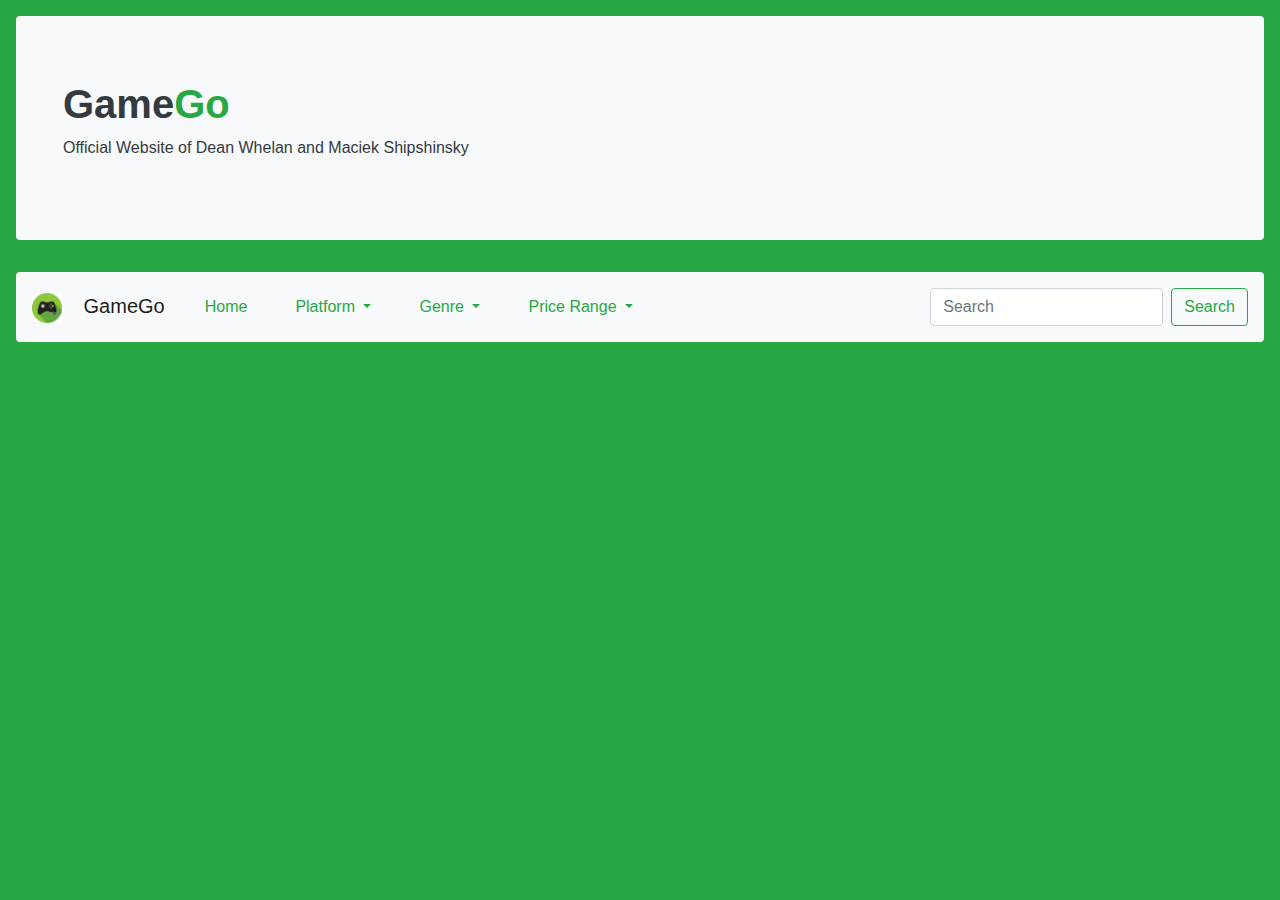
<file: Front-end framework/index.html>
<!DOCTYPE html>

<html>
	<head>

		<title>GameGo.com</title>

		<!-- BootStrap Stylesheet -->
		<link rel="stylesheet" href="https://stackpath.bootstrapcdn.com/bootstrap/4.3.1/css/bootstrap.min.css" integrity="sha384-ggOyR0iXCbMQv3Xipma34MD+dH/1fQ784/j6cY/iJTQUOhcWr7x9JvoRxT2MZw1T" crossorigin="anonymous">

		<meta charset="utf-8">
		<meta name="viewport" content="width=device-width, initial-scale=1, shrink-to-fit=no">

		<!-- JS used for modal -->
  		<script src="https://ajax.googleapis.com/ajax/libs/jquery/3.4.1/jquery.min.js"></script>
  		<script src="https://maxcdn.bootstrapcdn.com/bootstrap/3.4.0/js/bootstrap.min.js"></script>

  		<!-- JQuery -->
		<script src="https://code.jquery.com/jquery-3.3.1.slim.min.js" integrity="sha384-q8i/X+965DzO0rT7abK41JStQIAqVgRVzpbzo5smXKp4YfRvH+8abtTE1Pi6jizo" crossorigin="anonymous"></script>
		<script src="https://cdnjs.cloudflare.com/ajax/libs/popper.js/1.14.6/umd/popper.min.js" integrity="sha384-wHAiFfRlMFy6i5SRaxvfOCifBUQy1xHdJ/yoi7FRNXMRBu5WHdZYu1hA6ZOblgut" crossorigin="anonymous"></script>
		<script src="https://stackpath.bootstrapcdn.com/bootstrap/4.2.1/js/bootstrap.min.js" integrity="sha384-B0UglyR+jN6CkvvICOB2joaf5I4l3gm9GU6Hc1og6Ls7i6U/mkkaduKaBhlAXv9k" crossorigin="anonymous"></script>

	</head>


	<body class="bg-success">

		<!-- Jumbotron Banner -->
		<div class="row jumbotron bg-light text-dark ml-3 mr-3 mt-3 rounded">
			<div class="col">
				<h1>
					<strong>
						Game<span class="text-success">Go</span>
					</strong>
				</h1>
				<p>Official Website of Dean Whelan and Maciek Shipshinsky</p>
			</div>
			
		</div>

		<!-- NavBar -->
		<nav class="navbar navbar-expand-lg navbar-light bg-light ml-3 mr-3 mt-3 rounded">
  			<a class="navbar-brand" href="#">
  				<img class="mr-3" src="images/gamepad-icon.jpg" width="30" height="30" alt="Pad"> GameGo
  			</a>
  			<button class="navbar-toggler" type="button" data-toggle="collapse" data-target="#navbarSupportedContent" aria-controls="navbarSupportedContent" aria-expanded="false" aria-label="Toggle navigation">
   				<span class="navbar-toggler-icon"></span>
  			</button>

  			<!-- Drop down menus -->
	  		<div class="collapse navbar-collapse" id="navbarSupportedContent">
	   			<ul class="navbar-nav mr-auto">

	    			<li class="nav-item active">
	        			<a class="nav-link text-success ml-3 mr-3" href="#">Home <span class="sr-only">(current)</span></a>
	      			</li>

	      			<li class="nav-item dropdown">
	        			<a class="nav-link text-success dropdown-toggle ml-3 mr-3" href="#" id="navbarDropdown" role="button" data-toggle="dropdown" aria-haspopup="true" aria-expanded="false">
	          				Platform
	        			</a>
	        			<div class="dropdown-menu" aria-labelledby="navbarDropdown">
				        	<a class="dropdown-item" href="#">PC</a>
				        	<a class="dropdown-item" href="#">Playstation 4</a>
				        	<a class="dropdown-item" href="#">Xbox 1</a>
				        	<a class="dropdown-item" href="#">PS3/PS2</a>
				        	<a class="dropdown-item" href="#">Xbox360/Xbox</a>
				        	<a class="dropdown-item" href="#">Mobile</a>

				        	<div class="dropdown-divider"></div>
				        	<a class="dropdown-item" href="#">Browse by Platform</a>
				        </div>
	      			</li>

	      			<li class="nav-item dropdown">
	        			<a class="nav-link text-success dropdown-toggle ml-3 mr-3" href="#" id="navbarDropdown" role="button" data-toggle="dropdown" aria-haspopup="true" aria-expanded="false">
	          				Genre
	        			</a>
	        			<div class="dropdown-menu" aria-labelledby="navbarDropdown">
				        	<a class="dropdown-item" href="#">Action/Adventure</a>
				        	<a class="dropdown-item" href="#">First Person Shooter</a>
				        	<a class="dropdown-item" href="#">Role Playing Games</a>
				        	<a class="dropdown-item" href="#">Strategy</a>
				        	<a class="dropdown-item" href="#">Simulation</a>
				        	<a class="dropdown-item" href="#">Puzzle Games</a>
				        	<a class="dropdown-item" href="#">VR Ready</a>

				        	<div class="dropdown-divider"></div>
				        	<a class="dropdown-item" href="#">Browse by Genre</a>
				        </div>
	      			</li>

	      			<li class="nav-item dropdown">
	        			<a class="nav-link text-success dropdown-toggle ml-3 mr-3" href="#" id="navbarDropdown" role="button" data-toggle="dropdown" aria-haspopup="true" aria-expanded="false">
	          				Price Range
	        			</a>
	        			<div class="dropdown-menu" aria-labelledby="navbarDropdown">
				        	<a class="dropdown-item" href="#">€5 - €10</a>
				        	<a class="dropdown-item" href="#">€10 - €20</a>
				        	<a class="dropdown-item" href="#">€20 - €40</a>
				        	<a class="dropdown-item" href="#">€40 - €60</a>
				        	<a class="dropdown-item" href="#">€60+ </a>
				        	<div class="dropdown-divider"></div>
				        	<a class="dropdown-item" href="#">Browse by price</a>
				        </div>
	      			</li>
	    		</ul>



	    		<!-- Search Form -->
	    		<form class="form-inline my-2 my-lg-6">
	    			<input class="form-control mr-sm-2" type="search" placeholder="Search" aria-label="Search">
	    			<button class="btn btn-outline-success my-2 my-sm-0" type="submit">Search</button>
	    		</form>
			</div>
		</nav>

		
	</body>


</html>
</file>
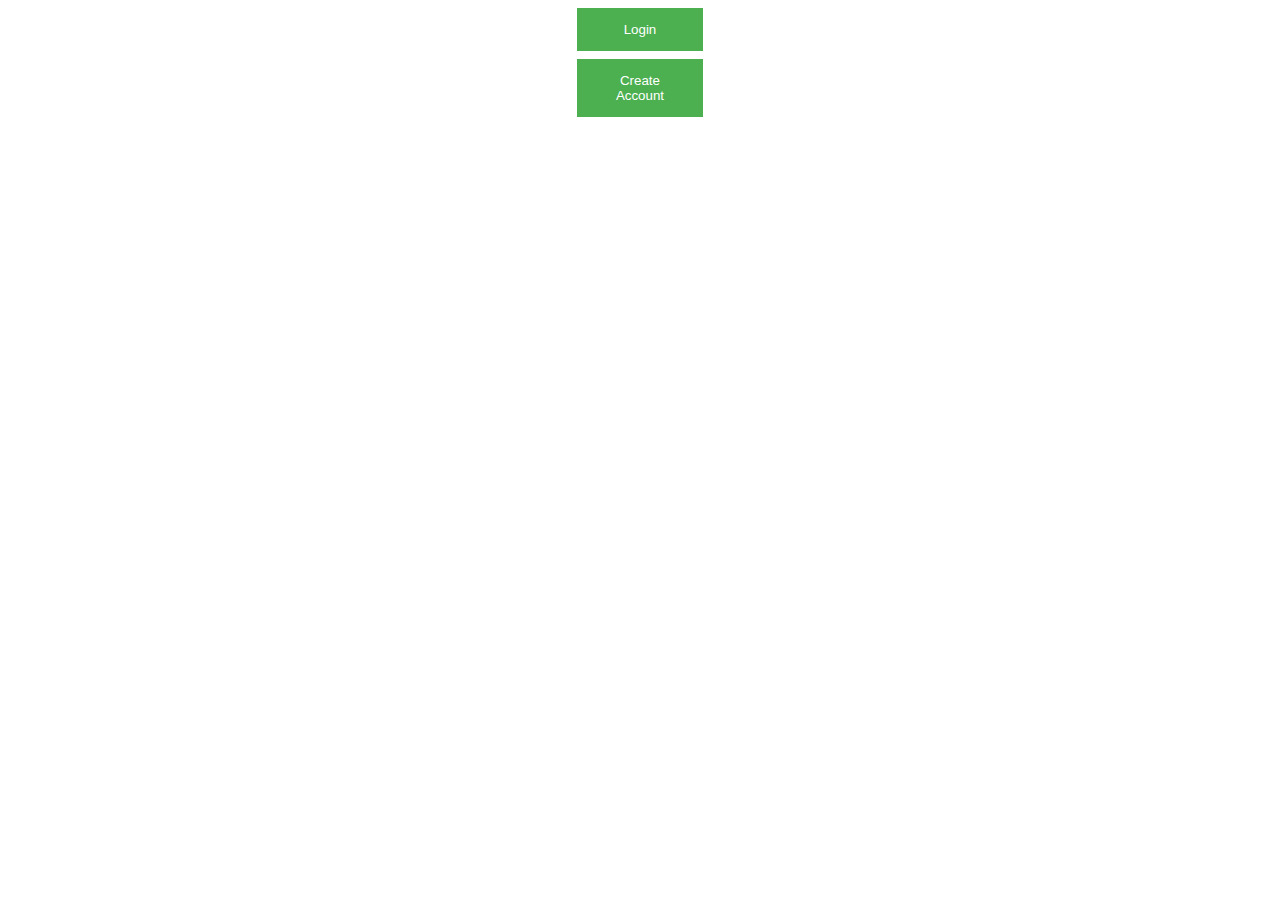
<file: Backend stuff, minimal visuals/login .html>
<!DOCTYPE html>
<html>
        <link rel="stylesheet" type="text/css" href="login.css">
<body>
    
    <div style="width: 10%; margin: 0 auto;">
        <button onclick="document.getElementById('id01').style.display='block'" style="display: flex; justify-content: center;  ">Login</button>
    </div>
    
    
    <div id="id01" class="modal">
      
      <form enctype="multipart/form-data" class="modal-content animate" action="Php/checkuser.php" method="post">
        <div class="imgcontainer">
          <span onclick="document.getElementById('id01').style.display='none'" class="close" title="Close Modal">&times;</span>
          <img src="images/avatar.png" alt="Avatar" class="avatar" >
        </div>
    
        <div class="container">
          <label for="uname"><b>Username</b></label>
          <input type="text" placeholder="Enter Username" name="Name" required>
    
          <label for="psw"><b>Password</b></label>
          <input type="password" placeholder="Enter Password" name="Password" required>
            
          <button type="submit">Login</button>
          <label>
            <input type="checkbox" checked="checked" name="remember"> Remember me
          </label>
        </div>
    
        <div class="container" style="background-color:#f1f1f1">
          <button type="button" onclick="document.getElementById('id01').style.display='none'" class="cancelbtn">Cancel</button>
          <span class="psw">Forgot <a href="#">password?</a></span>
        </div>
      </form>
    </div>



    <div style="width: 10%; margin: 0 auto;">
            <button onclick="document.getElementById('id02').style.display='block'" style="display: flex; justify-content: center;  ">Create Account</button>
        </div>
        
        <div id="id02" class="modal">
          
          <form enctype="multipart/form-data" class="modal-content animate" action="Php/newuser.php" method="post">
            <div class="imgcontainer">
              <span onclick="document.getElementById('id02').style.display='none'" class="close" title="Close Modal">&times;</span>
              <img src="images/new.png" alt="Avatar" class="avatar" >
            </div>
        
            <div class="container">
              <label for="uname"><b>First Name</b></label>
              <input type="text" placeholder="Enter Your Name" name="Name" required>
        
              <label for="psw"><b>Surname</b></label>
              <input type="text" placeholder="Enter Your Surname" name="Surname" required>
        
                <label for="uname"><b>UserName</b></label>
              <input type="text" placeholder="Enter Your UserName" name="Username" required>
        
               <label for="psw"><b>Password</b></label>
              <input type="password" placeholder="Enter Your Password" name="Password" required>
        
               <label for="psw"><b>E-Mail</b></label>
              <input type="email" placeholder="Enter Your Email" name="Email" required>

              <label for="psw"><b>Address</b></label>
              <input type="text" placeholder="Enter Address" name="Address" required>

              <label for="psw"><b>Gender</b></label>
              <input type="text" placeholder="Enter Your Gender" name="Gender" required>


              <label for="psw"><b>Submit</b></label>
              <input type="submit"  name="submit">

              <label>
                <input type="checkbox" checked="checked" name="remember"> I want to receive any further promotions
              </label>
            </div>
        
            <div class="container" style="background-color:#f1f1f1">
              <button type="button" onclick="document.getElementById('id02').style.display='none'" class="cancelbtn">Cancel</button>
            </div>
          </form>
        </div>

 <script>
        // Get the modal
        var modal = document.getElementById('id01');
        var modal = document.getElementById('id02');
        
        // When the user clicks anywhere outside of the modal, close it
        window.onclick = function(event) {
            if (event.target == modal) {
                modal.style.display = "none";
            }
        }
        
</script>
</body>
</html>
</file>
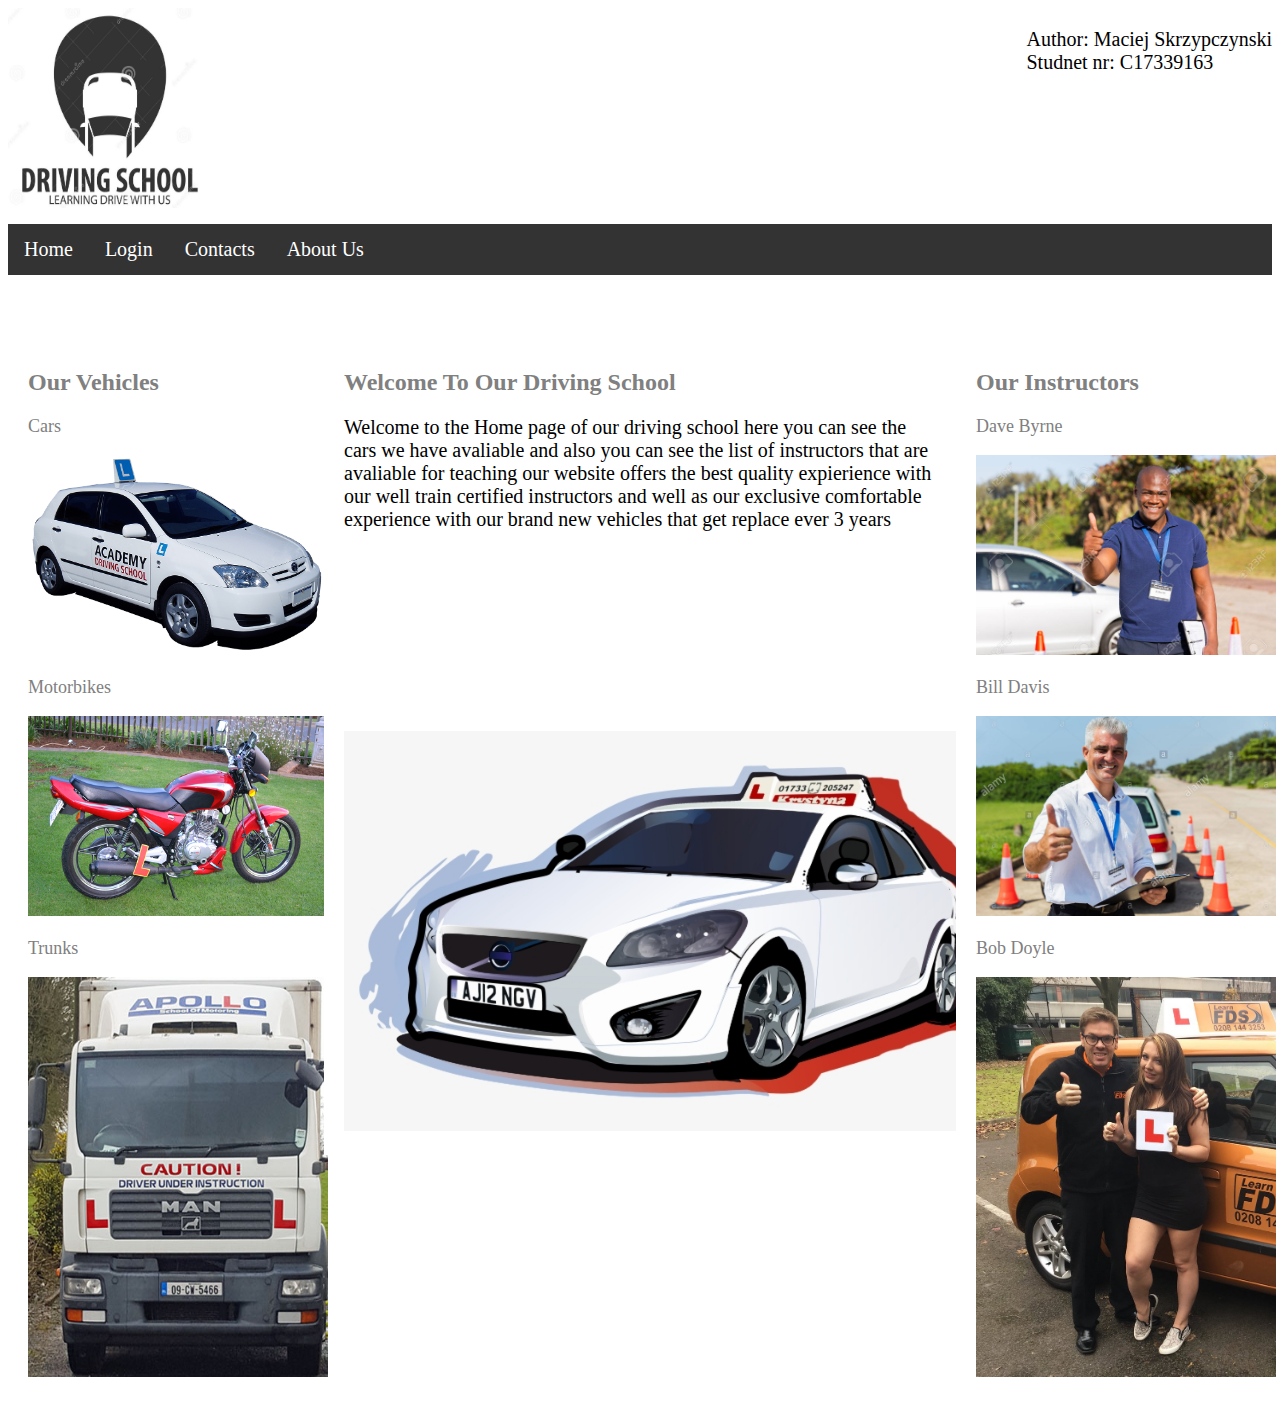
<file: WEb dev from last year/HomePage.html>
<!DOCTYPE html>
<html>

<head>
	<title>Assignment Website</title>
	<link rel="stylesheet" type="text/css" href="Css Style sheets/HomePageStyle.css">
</head>
<body>
	<div style="  float: left; ">
		<input type="image" src="images/logo.jpg" height="200" width="200">
	</div>
	<div style="float:right;">
		<p class="text"> Author: Maciej Skrzypczynski <br> Studnet nr: C17339163 </p>
	</div>
	<br><br><br><br><br><br><br><br><br><br><br><br>
<ul>
  <li><a class="NavbarText" href="#home">Home</a></li>
  <li><a class="NavbarText" href="Login.html">Login</a></li>
  <li><a class="NavbarText" href="contact.html">Contacts</a></li>
  <li><a class="NavbarText" href="about.html">About Us</a></li>
</ul>
  <br><br><br>
<div class="row">
  <div class="column left" style="background-color: white;">
    <h2 class="heading2">Our Vehicles</h2>
    <p class="heading"> Cars </p>
    <input type="image" src="images/car.png" height="200" width="300">
    <p class="heading"> Motorbikes </p>
    <input type="image" src="images/motorbike.jpg" height="200" width="300">
    <p class="heading"> Trunks </p>
    <input type="image" src="images/truck.jpg" height="400" width="300">
  </div>
  <div class="column middle" style="background-color: white;">
    <h2 class="heading2">Welcome To Our Driving School </h2>
    <p class="text"> Welcome to the Home page of our driving school here you can see 
    	the cars we have avaliable and also you can see the list of instructors that
   		 are avaliable for teaching our website offers the best quality expierience
   		with our well train certified instructors and well as our exclusive
   	comfortable experience with our brand new vehicles that get replace ever 3 years </p>
   	<br><br><br><br><br><br><br><br><br><br>
    <input type="image" src="images/school.png" height="400" width="700">

  </div>
  <div class="column right" style="background-color: white;">
    <h2 class="heading2">Our Instructors </h2>
        <p class="heading">Dave Byrne</p>
     <input type="image" src="images/dave.jpg" height="200" width="300">
         <p class="heading">Bill Davis</p>
     <input type="image" src="images/bill.jpg" height="200" width="300">
         <p class="heading">Bob Doyle</p>
     <input type="image" src="images/bob.jpg" height="400" width="300">
  </div>
</div>
</body>
</html>
</file>
<file: Backend stuff, minimal visuals/login.css>
/* Full-width input fields */
input[type=text], input[type=password] {
    width: 100%;
    padding: 12px 20px;
    margin: 8px 0;
    display: inline-block;
    border: 1px solid #ccc;
    box-sizing: border-box;
  }
  
  /* Set a style for all buttons */
  button {
    background-color: #4CAF50;
    color: white;
    padding: 14px 20px;
    margin: 8px 0;
    border: none;
    cursor: pointer;
    width: 100%;
  }
  
  button:hover {
    opacity: 0.8;
  }
  
  /* Extra styles for the cancel button */
  .cancelbtn {
    width: auto;
    padding: 10px 18px;
    background-color: #f44336;
  }
  
  /* Center the image and position the close button */
  .imgcontainer {
    text-align: center;
    margin: 24px 0 12px 0;
    position: relative;
  }
  
  img.avatar {
    width: 40%;
    border-radius: 50%;
  }
  
  .container {
    padding: 16px;
  }
  
  span.psw {
    float: right;
    padding-top: 16px;
  }



/* The Modal (background) */
.modal {
    display: none; /* Hidden by default */
    position: fixed; /* Stay in place */
    z-index: 1; /* Sit on top */
    left: 0;
    top: 0;
    width: 100%; /* Full width */
    height: 100%; /* Full height */
    overflow: auto; /* Enable scroll if needed */
    background-color: rgb(0,0,0); /* Fallback color */
    background-color: rgba(0,0,0,0.4); /* Black w/ opacity */
    padding-top: 60px;
  }
  
  /* Modal Content/Box */
  .modal-content {
    background-color: #fefefe;
    margin: 5% auto 15% auto; /* 5% from the top, 15% from the bottom and centered */
    border: 1px solid #888;
    width: 50%; /* Could be more or less, depending on screen size */
  }


  /* The Close Button (x) */
.close {
    position: absolute;
    right: 25px;
    top: 0;
    color: #000;
    font-size: 35px;
    font-weight: bold;
  }
  
  .close:hover,
  .close:focus {
    color: red;
    cursor: pointer;
  }
</file>
<file: WEb dev from last year/Css Style sheets/HomePageStyle.css>
body{
	height: 100%;
}
ul {
  list-style-type: none;
  margin: 0;
  padding: 0;
  overflow: hidden;
  background-color: #333;
  display: block;
}

li {
  float: left;
}

li a {
  display: block;
  color: white;
  text-align: center;
  padding: 14px 16px;
  text-decoration: none;
}

li a:hover {
  background-color: #111;
}
div.div1{
	background-color: red;
}
* {
  box-sizing: border-box;
}

/* Create three unequal columns that floats next to each other */
.column {
  float: left;
  padding: 20px;

}

.left, .right {
  width: 25%;
  

}

.middle {
  width: 50%;
    
}

/* Clear floats after the columns */
.row:after {
  content: "";
  display: table;
  clear: both;
}
p.heading
{
	font-family: "Times New Roman", Times, serif;
	font-size: 18px;
	color: grey;
}
.heading2
{
	font-family: "Times New Roman", Times, serif;
	font-size: 24px;
	color: grey;
}
.text
{
	font-family: "Times New Roman", Times, serif;
	font-size: 20px;
	color: black;
}
.NavbarText
{
	font-family: "Times New Roman", Times, serif;
	font-size: 20px;
	color: white;
}
</file>
